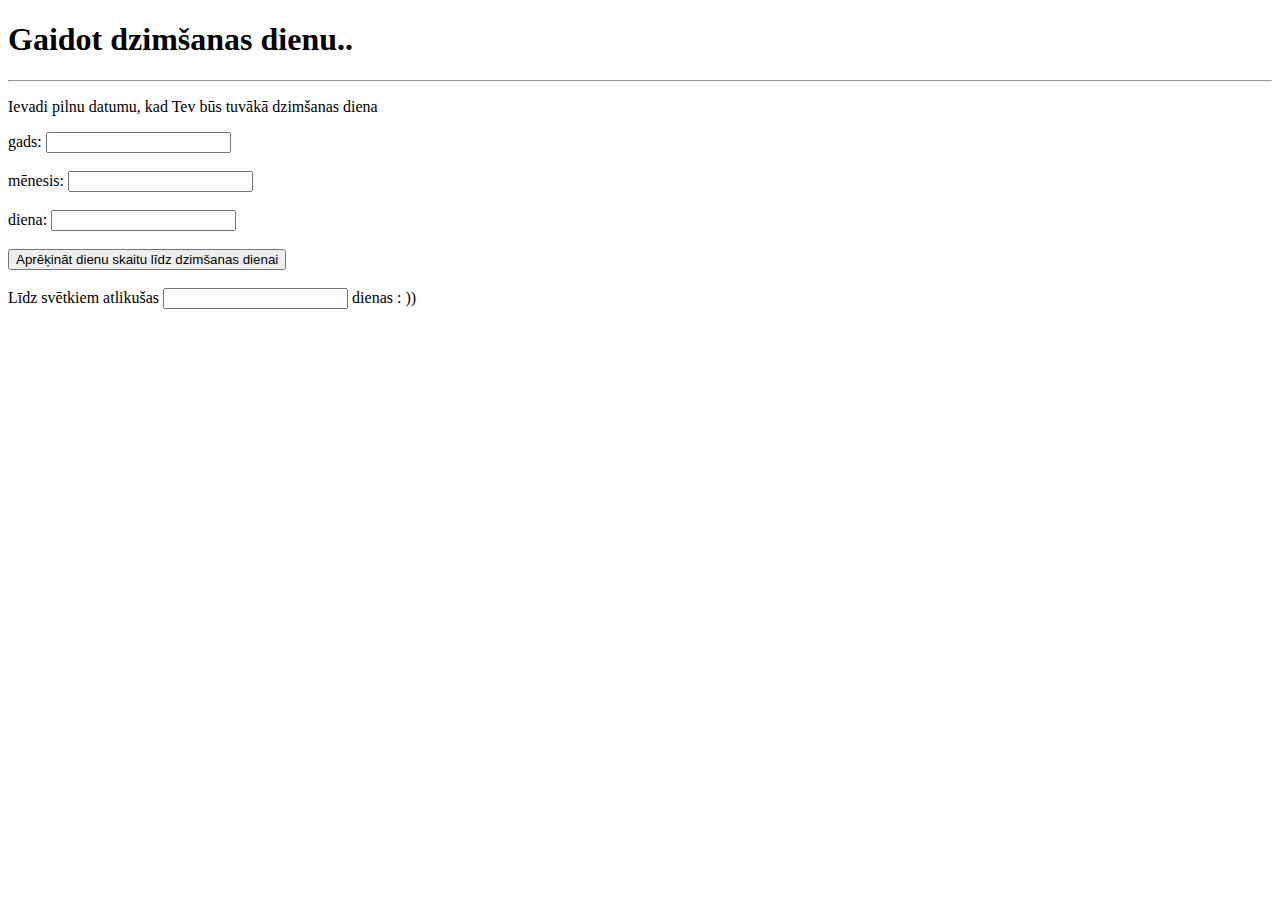
<file: dzd.html>
<!DOCTYPE html>
<html>
<head>
    <title>Dzimšanas diena</title>
</head>
<body>

<h1>Gaidot dzimšanas dienu..</h1>
<hr>

<form>
    <p>Ievadi pilnu datumu, kad Tev būs tuvākā dzimšanas diena</p>

    gads: <input type="text" name="gads" id="gads"><br><br>
    mēnesis: <input type="text" name="menesis" id="menesis"><br><br>
    diena: <input type="text" name="datums" id="datums"><br><br>

    <input type="button" name="poga" value="Aprēķināt dienu skaitu līdz dzimšanas dienai" onclick="dienas();"><br><br>

    Līdz svētkiem atlikušas 
    <input type="text" name="dienas" id="dienas"> dienas  :  )) 
</form>

<script>
function dienas() {
    let g = document.getElementById("gads").value;
    let m = document.getElementById("menesis").value - 1;
    let d = document.getElementById("datums").value;

    let birthday = new Date(g, m, d);
    let now = new Date();

    if (birthday < now) {
        birthday.setFullYear(now.getFullYear() + 1);
    }

    let diff = birthday - now;
    let daysLeft = Math.ceil(diff / (1000 * 60 * 60 * 24));

    document.getElementById("dienas").value = daysLeft;
}
</script>

</body>
</html>
</file>
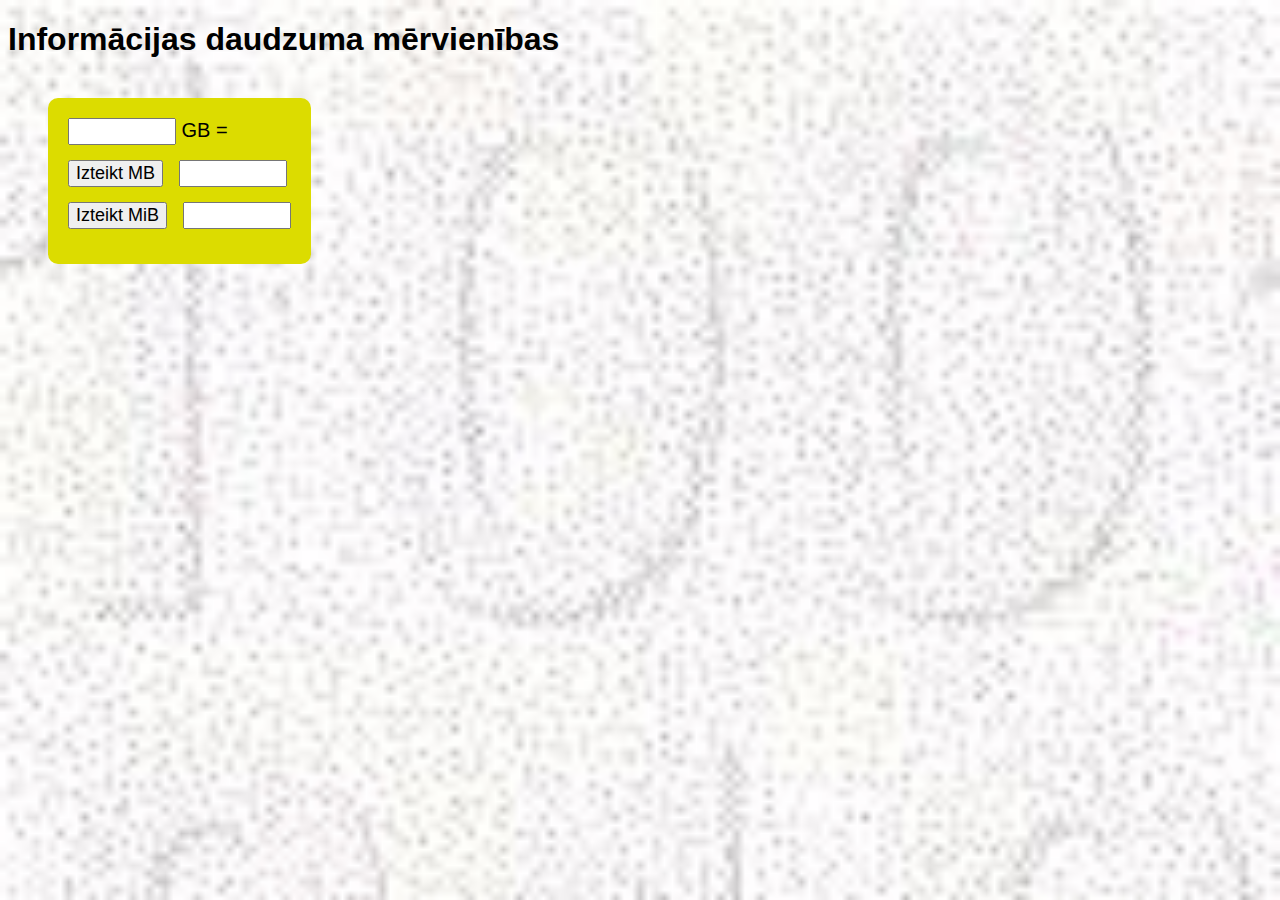
<file: mervienibas.html>
<!DOCTYPE html>
<html>
<head>
    <title>Mērvienības</title>
    <style>
        body {
            background-image: url("Images/cipari.jpg");
            background-size: cover;
            font-family: sans-serif;
        }

        form {
            font-size: 20px;
            background-color: rgb(220,220,0);
            padding: 20px;
            width: fit-content;
            margin: 40px;
            border-radius: 10px;
        }

        input[type="text"] {
            width: 100px;
            font-size: 18px;
        }

        button {
            font-size: 18px;
            margin-right: 10px;
        }

        div {
            margin-bottom: 15px;
        }
    </style>
</head>
<body>

<h1>Informācijas daudzuma mērvienības</h1>

<form>
    <div>
        <input type="text" id="gb"> GB =
    </div>

    <div>
        <button type="button" onclick="uzMB()">Izteikt MB</button>
        <input type="text" id="mb">
    </div>

    <div>
        <button type="button" onclick="uzMiB()">Izteikt MiB</button>
        <input type="text" id="mib">
    </div>
</form>

<script>
function uzMB() {
    let gb = parseFloat(document.getElementById("gb").value);
    if (!isNaN(gb)) {
        document.getElementById("mb").value = gb * 1000;
    } else {
        alert("Ievadi GB skaitli!");
    }
}

function uzMiB() {
    let gb = parseFloat(document.getElementById("gb").value);
    if (!isNaN(gb)) {
        document.getElementById("mib").value = gb * 1024;
    } else {
        alert("Ievadi GB skaitli!");
    }
}
</script>

</body>
</html>
</file>
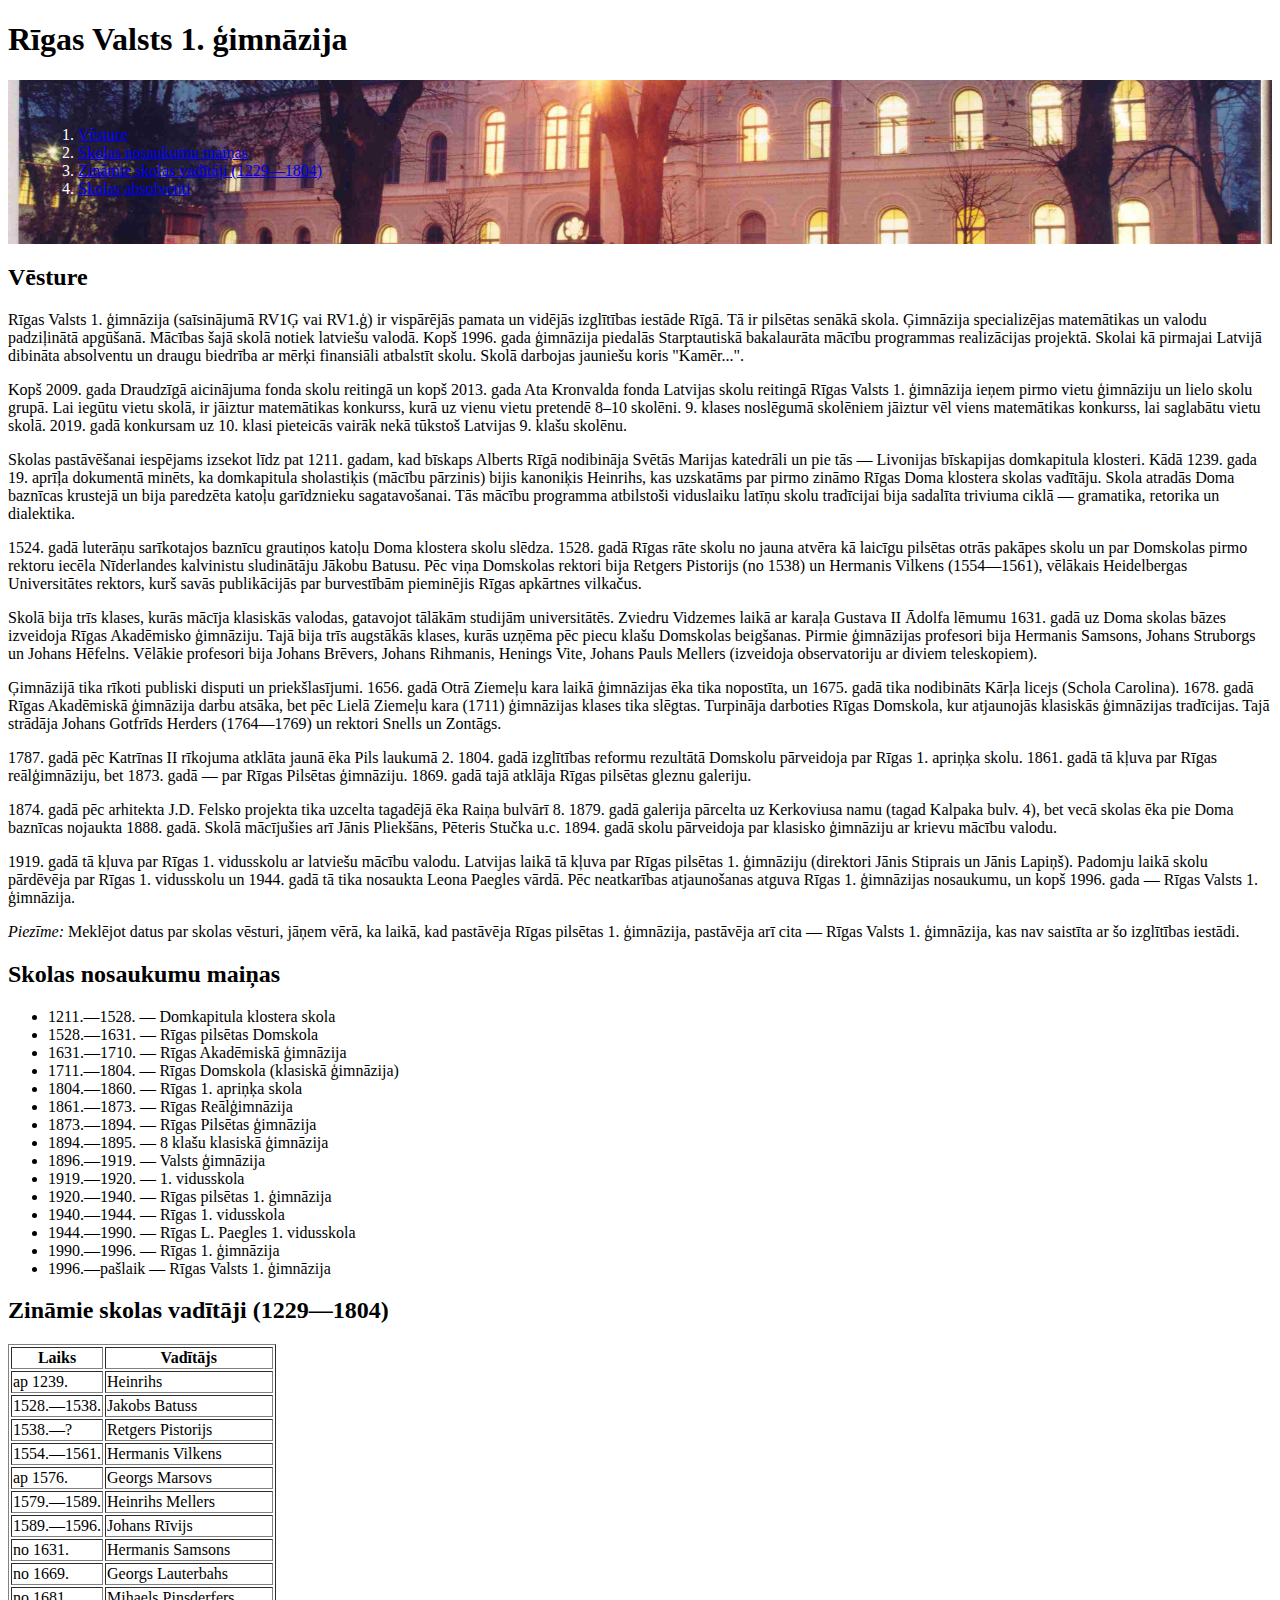
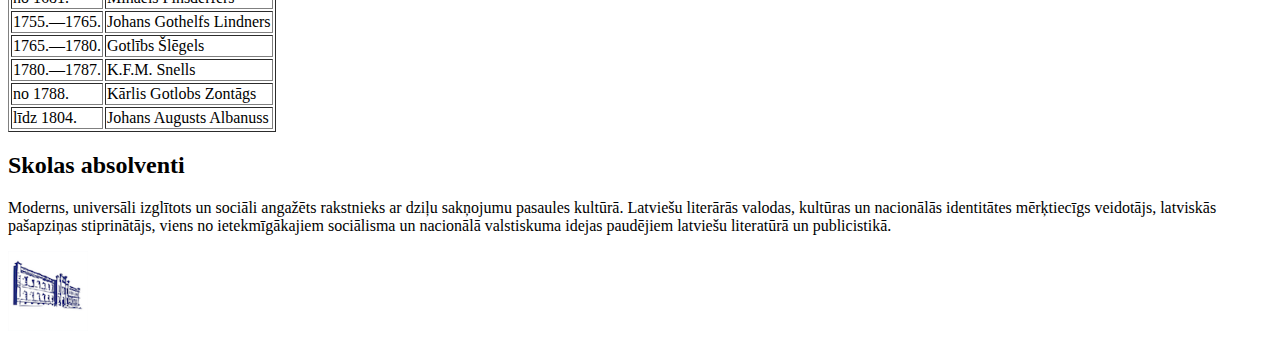
<file: skola.html>
<!DOCTYPE html>
<html lang="lv">
<head>
<meta charset="UTF-8">
<title>Skola</title>
<link rel="stylesheet" href="style.css">
</head>

<body>

<header>
<h1>Rīgas Valsts 1. ģimnāzija</h1>
</header>

<nav>
<ol>
<li><a href="#vesture">Vēsture</a></li>
<li><a href="#nosaukumi">Skolas nosaukumu maiņas</a></li>
<li><a href="#vaditaji">Zināmie skolas vadītāji (1229—1804)</a></li>
<li><a href="#absolventi">Skolas absolventi</a></li>
</ol>
</nav>

<article>

<section id="vesture">
<h2>Vēsture</h2>

<p>Rīgas Valsts 1. ģimnāzija (saīsinājumā RV1Ģ vai RV1.ģ) ir vispārējās pamata un vidējās izglītības iestāde Rīgā. Tā ir pilsētas senākā skola. Ģimnāzija specializējas matemātikas un valodu padziļinātā apgūšanā. Mācības šajā skolā notiek latviešu valodā. Kopš 1996. gada ģimnāzija piedalās Starptautiskā bakalaurāta mācību programmas realizācijas projektā. Skolai kā pirmajai Latvijā dibināta absolventu un draugu biedrība ar mērķi finansiāli atbalstīt skolu. Skolā darbojas jauniešu koris "Kamēr...".</p>

<p>Kopš 2009. gada Draudzīgā aicinājuma fonda skolu reitingā un kopš 2013. gada Ata Kronvalda fonda Latvijas skolu reitingā Rīgas Valsts 1. ģimnāzija ieņem pirmo vietu ģimnāziju un lielo skolu grupā. Lai iegūtu vietu skolā, ir jāiztur matemātikas konkurss, kurā uz vienu vietu pretendē 8–10 skolēni. 9. klases noslēgumā skolēniem jāiztur vēl viens matemātikas konkurss, lai saglabātu vietu skolā. 2019. gadā konkursam uz 10. klasi pieteicās vairāk nekā tūkstoš Latvijas 9. klašu skolēnu.</p>

<p>Skolas pastāvēšanai iespējams izsekot līdz pat 1211. gadam, kad bīskaps Alberts Rīgā nodibināja Svētās Marijas katedrāli un pie tās — Livonijas bīskapijas domkapitula klosteri. Kādā 1239. gada 19. aprīļa dokumentā minēts, ka domkapitula sholastiķis (mācību pārzinis) bijis kanoniķis Heinrihs, kas uzskatāms par pirmo zināmo Rīgas Doma klostera skolas vadītāju. Skola atradās Doma baznīcas krustejā un bija paredzēta katoļu garīdznieku sagatavošanai. Tās mācību programma atbilstoši viduslaiku latīņu skolu tradīcijai bija sadalīta triviuma ciklā — gramatika, retorika un dialektika.</p>

<p>1524. gadā luterāņu sarīkotajos baznīcu grautiņos katoļu Doma klostera skolu slēdza. 1528. gadā Rīgas rāte skolu no jauna atvēra kā laicīgu pilsētas otrās pakāpes skolu un par Domskolas pirmo rektoru iecēla Nīderlandes kalvinistu sludinātāju Jākobu Batusu. Pēc viņa Domskolas rektori bija Retgers Pistorijs (no 1538) un Hermanis Vilkens (1554—1561), vēlākais Heidelbergas Universitātes rektors, kurš savās publikācijās par burvestībām pieminējis Rīgas apkārtnes vilkačus.</p>

<p>Skolā bija trīs klases, kurās mācīja klasiskās valodas, gatavojot tālākām studijām universitātēs. Zviedru Vidzemes laikā ar karaļa Gustava II Ādolfa lēmumu 1631. gadā uz Doma skolas bāzes izveidoja Rīgas Akadēmisko ģimnāziju. Tajā bija trīs augstākās klases, kurās uzņēma pēc piecu klašu Domskolas beigšanas. Pirmie ģimnāzijas profesori bija Hermanis Samsons, Johans Struborgs un Johans Hēfelns. Vēlākie profesori bija Johans Brēvers, Johans Rihmanis, Henings Vite, Johans Pauls Mellers (izveidoja observatoriju ar diviem teleskopiem).</p>

<p>Ģimnāzijā tika rīkoti publiski disputi un priekšlasījumi. 1656. gadā Otrā Ziemeļu kara laikā ģimnāzijas ēka tika nopostīta, un 1675. gadā tika nodibināts Kārļa licejs (Schola Carolina). 1678. gadā Rīgas Akadēmiskā ģimnāzija darbu atsāka, bet pēc Lielā Ziemeļu kara (1711) ģimnāzijas klases tika slēgtas. Turpināja darboties Rīgas Domskola, kur atjaunojās klasiskās ģimnāzijas tradīcijas. Tajā strādāja Johans Gotfrīds Herders (1764—1769) un rektori Snells un Zontāgs.</p>

<p>1787. gadā pēc Katrīnas II rīkojuma atklāta jaunā ēka Pils laukumā 2. 1804. gadā izglītības reformu rezultātā Domskolu pārveidoja par Rīgas 1. apriņķa skolu. 1861. gadā tā kļuva par Rīgas reālģimnāziju, bet 1873. gadā — par Rīgas Pilsētas ģimnāziju. 1869. gadā tajā atklāja Rīgas pilsētas gleznu galeriju.</p>

<p>1874. gadā pēc arhitekta J.D. Felsko projekta tika uzcelta tagadējā ēka Raiņa bulvārī 8. 1879. gadā galerija pārcelta uz Kerkoviusa namu (tagad Kalpaka bulv. 4), bet vecā skolas ēka pie Doma baznīcas nojaukta 1888. gadā. Skolā mācījušies arī Jānis Pliekšāns, Pēteris Stučka u.c. 1894. gadā skolu pārveidoja par klasisko ģimnāziju ar krievu mācību valodu.</p>

<p>1919. gadā tā kļuva par Rīgas 1. vidusskolu ar latviešu mācību valodu. Latvijas laikā tā kļuva par Rīgas pilsētas 1. ģimnāziju (direktori Jānis Stiprais un Jānis Lapiņš). Padomju laikā skolu pārdēvēja par Rīgas 1. vidusskolu un 1944. gadā tā tika nosaukta Leona Paegles vārdā. Pēc neatkarības atjaunošanas atguva Rīgas 1. ģimnāzijas nosaukumu, un kopš 1996. gada — Rīgas Valsts 1. ģimnāzija.</p>

<p><em>Piezīme:</em> Meklējot datus par skolas vēsturi, jāņem vērā, ka laikā, kad pastāvēja Rīgas pilsētas 1. ģimnāzija, pastāvēja arī cita — Rīgas Valsts 1. ģimnāzija, kas nav saistīta ar šo izglītības iestādi.</p>
</section>


<section id="nosaukumi">
<h2>Skolas nosaukumu maiņas</h2>
<ul>
<li>1211.—1528. — Domkapitula klostera skola</li>
<li>1528.—1631. — Rīgas pilsētas Domskola</li>
<li>1631.—1710. — Rīgas Akadēmiskā ģimnāzija</li>
<li>1711.—1804. — Rīgas Domskola (klasiskā ģimnāzija)</li>
<li>1804.—1860. — Rīgas 1. apriņķa skola</li>
<li>1861.—1873. — Rīgas Reālģimnāzija</li>
<li>1873.—1894. — Rīgas Pilsētas ģimnāzija</li>
<li>1894.—1895. — 8 klašu klasiskā ģimnāzija</li>
<li>1896.—1919. — Valsts ģimnāzija</li>
<li>1919.—1920. — 1. vidusskola</li>
<li>1920.—1940. — Rīgas pilsētas 1. ģimnāzija</li>
<li>1940.—1944. — Rīgas 1. vidusskola</li>
<li>1944.—1990. — Rīgas L. Paegles 1. vidusskola</li>
<li>1990.—1996. — Rīgas 1. ģimnāzija</li>
<li>1996.—pašlaik — Rīgas Valsts 1. ģimnāzija</li>
</ul>
</section>

<section id="vaditaji">
<h2>Zināmie skolas vadītāji (1229—1804)</h2>
<table border="1">
<tr><th>Laiks</th><th>Vadītājs</th></tr>
<tr><td>ap 1239.</td><td>Heinrihs</td></tr>
<tr><td>1528.—1538.</td><td>Jakobs Batuss</td></tr>
<tr><td>1538.—?</td><td>Retgers Pistorijs</td></tr>
<tr><td>1554.—1561.</td><td>Hermanis Vilkens</td></tr>
<tr><td>ap 1576.</td><td>Georgs Marsovs</td></tr>
<tr><td>1579.—1589.</td><td>Heinrihs Mellers</td></tr>
<tr><td>1589.—1596.</td><td>Johans Rīvijs</td></tr>
<tr><td>no 1631.</td><td>Hermanis Samsons</td></tr>
<tr><td>no 1669.</td><td>Georgs Lauterbahs</td></tr>
<tr><td>no 1681.</td><td>Mihaels Pinsderfers</td></tr>
<tr><td>1755.—1765.</td><td>Johans Gothelfs Lindners</td></tr>
<tr><td>1765.—1780.</td><td>Gotlībs Šlēgels</td></tr>
<tr><td>1780.—1787.</td><td>K.F.M. Snells</td></tr>
<tr><td>no 1788.</td><td>Kārlis Gotlobs Zontāgs</td></tr>
<tr><td>līdz 1804.</td><td>Johans Augusts Albanuss</td></tr>
</table>
</section>

<section id="absolventi">
<h2>Skolas absolventi</h2>
<p>Moderns, universāli izglītots un sociāli angažēts rakstnieks ar dziļu sakņojumu pasaules kultūrā. Latviešu literārās valodas, kultūras un nacionālās identitātes mērķtiecīgs veidotājs, latviskās pašapziņas stiprinātājs, viens no ietekmīgākajiem sociālisma un nacionālā valstiskuma idejas paudējiem latviešu literatūrā un publicistikā.</p>
</section>


</article>

<footer>
<a href="https://www.r1g.edu.lv/" target="_blank">
<img src="Images/logo.png" alt="Skolas logo" style="height:80px;">
</a>
</footer>

</body>
</html>
</file>
<file: style.css>
nav {
    background-image: url("Images/skola.jpg");
    background-repeat: no-repeat;
    background-size: cover;
    background-position: center;
    padding: 30px;
    color: white;
}
</file>
